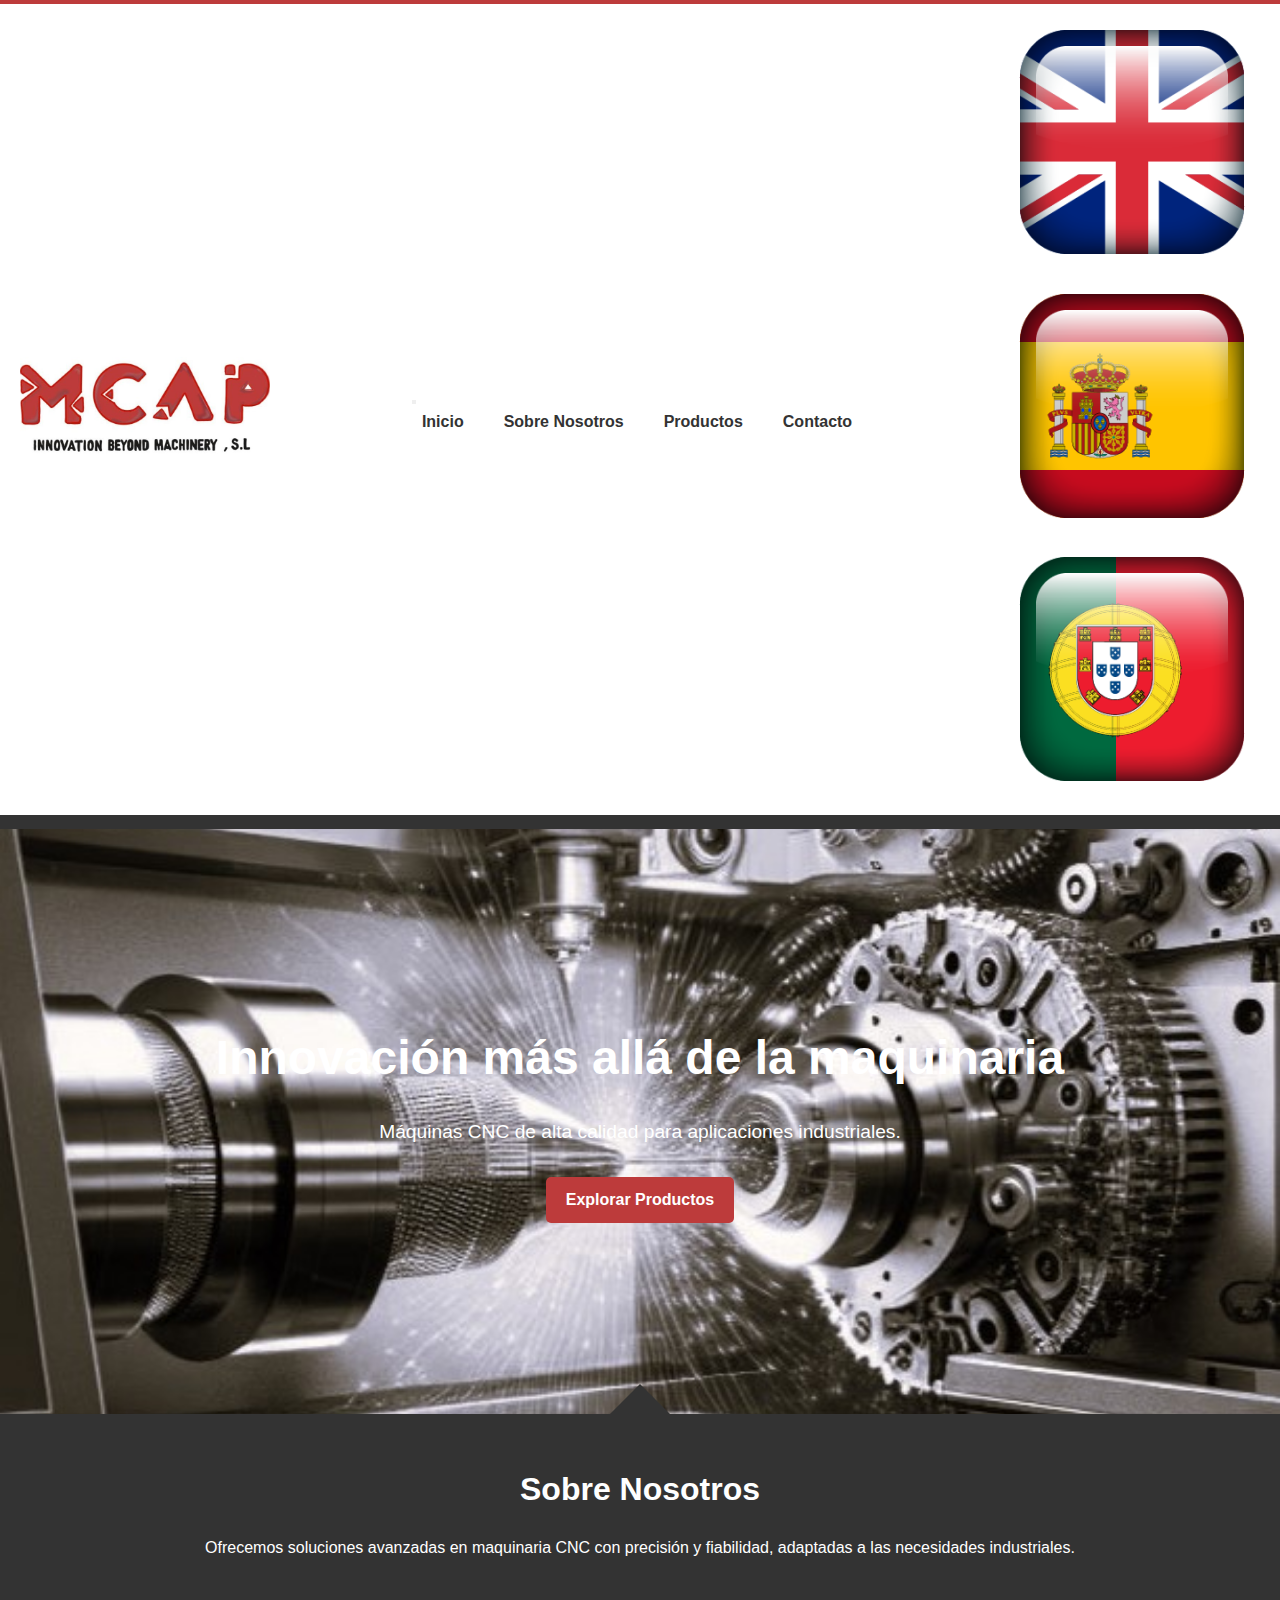
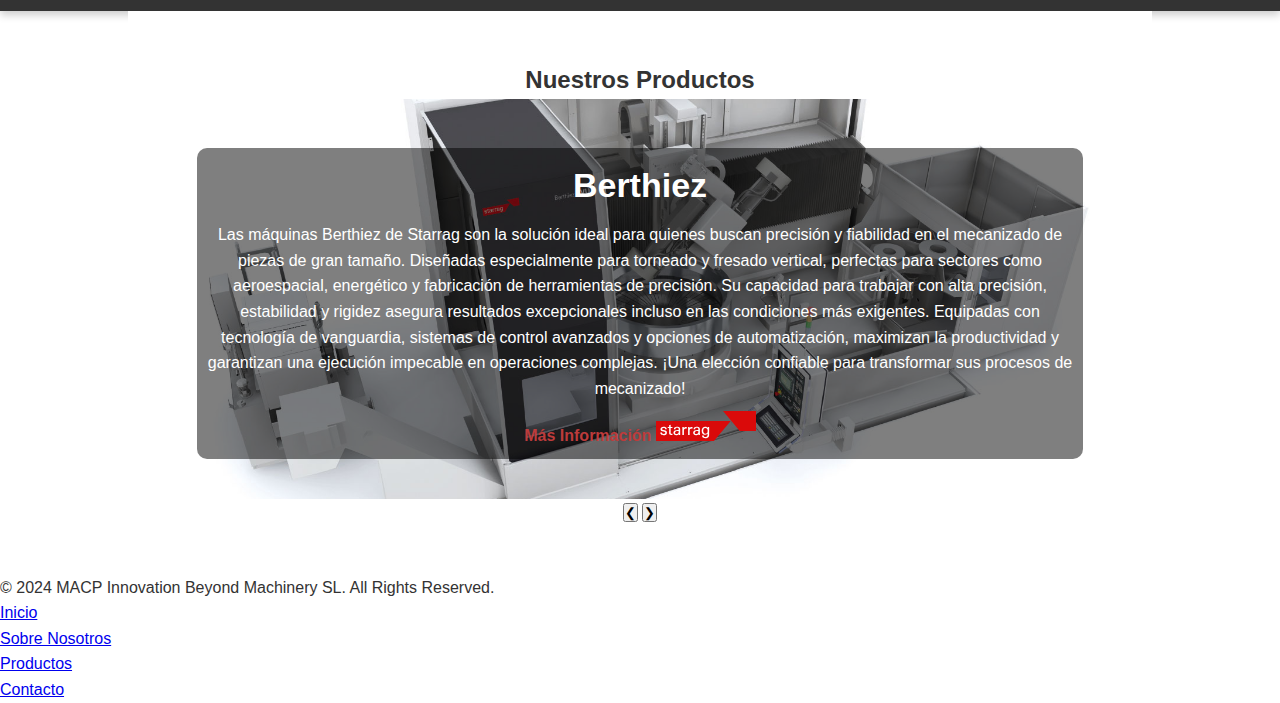
<file: index.html>
<!DOCTYPE html>
<html lang="es"> <!-- Si el idioma seleccionado es español -->
<head>
    <meta charset="UTF-8">
    <meta name="viewport" content="width=device-width, initial-scale=1.0">
    <title>MACP Innovation Beyond Machinery</title>
    <link rel="stylesheet" href="css/style.css">
    <script src="js/script.js"></script>
</head>
<body>

    <!-- Encabezado -->
  <header>
    <div class="logo">
        <img src="images/logo.jpeg" alt="MACP Logo">
    </div>

    <nav>
        <!-- Botón del menú hamburguesa -->
        <button class="menu-toggle" aria-label="Toggle Menu">
            <span></span>
            <span></span>
            <span></span>
        </button>
        <ul>
            <li><a href="#home" data-en="Home" data-es="Inicio" data-pt="Início">Home</a></li>
            <li><a href="#about" data-en="About Us" data-es="Sobre Nosotros" data-pt="Sobre Nós">About Us</a></li>
            <li><a href="#products" data-en="Products" data-es="Productos" data-pt="Produtos">Products</a></li>
            <li><a href="contact.html" data-en="Contact" data-es="Contacto" data-pt="Contato">Contact</a></li>
        </ul>
    </nav>

    <!-- Selector de Idioma -->
    <div class="language-selector">
        <div class="idioma"><a href="?lang=en"><img src="images/ingles.png" alt="English"></a></div>
        <div class="idioma"><a href="?lang=es"><img src="images/espanol.png" alt="Español"></a></div>
        <div class="idioma"><a href="?lang=pt"><img src="images/portugues.png" alt="Português"></a></div>
    </div>
</header>

<!-- Hero Section -->
<section id="home" class="hero">
 <div class="logo-container">
<a href="https://www.starrag.com" target="_blank" > <img  src="images/starrag_logo.svg" class="logo_starra" alt="Starrag Logo" > </a>
        </div>

    <div class="hero-content">
        <h1 data-en="Innovation Beyond Machinery" data-es="Innovación más allá de la maquinaria" data-pt="Inovação para além das máquinas">Innovation Beyond Machinery</h1>
        <p data-en="High-quality CNC machinery for industrial applications." data-es="Máquinas CNC de alta calidad para aplicaciones industriales." data-pt="Máquinas CNC de alta qualidade para aplicações industriais.">
            High-quality CNC machinery for industrial applications.
        </p>
        <a href="#products" class="btn" data-en="Explore Products" data-es="Explorar Productos" data-pt="Explorar Produtos">Explore Products</a>
    
	
	</div>
</section>

    <!-- Sección Sobre Nosotros -->
<section id="about">
    <h2 data-en="About Us" data-es="Sobre Nosotros" data-pt="Sobre Nós">About Us</h2>
    <p data-en="We provide advanced solutions in CNC machinery with precision and reliability, tailored to industrial needs."
       data-es="Ofrecemos soluciones avanzadas en maquinaria CNC con precisión y fiabilidad, adaptadas a las necesidades industriales."
       data-pt="Oferecemos soluções avançadas em máquinas CNC com precisão e confiabilidade, adaptadas às necessidades industriais.">
        We provide advanced solutions in CNC machinery with precision and reliability, tailored to industrial needs.
    </p>
</section>

<!-- Sección de Productos -->
<section id="products" class="carousel">
    <h2  data-en="Our Products" data-es="Nuestros Productos">Our Products</h2>
    <div class="carousel-container">
        <div class="product-card product-1">
            <div class="product-content">
               <h3 data-en="Berthiez" data-es="Berthiez">Berthiez</h3>
                <p data-en="Starrag's Berthiez machines are the ideal solution for those seeking precision and reliability in the machining of large parts. Specially designed for vertical turning and milling, these machines are perfect for sectors such as aerospace, energy and precision tool manufacturing. Its ability to work with high precision, stability and rigidity ensures exceptional results even in the most demanding conditions. Equipped with cutting-edge technology, advanced control systems and automation options, Berthiez machines maximize productivity and ensure flawless execution in complex operations. A reliable choice to transform your machining processes!" data-es="
Las máquinas Berthiez de Starrag son la solución ideal para quienes buscan precisión y fiabilidad en el mecanizado de piezas de gran tamaño. Diseñadas especialmente para torneado y fresado vertical, perfectas para sectores como aeroespacial, energético y fabricación de herramientas de precisión. Su capacidad para trabajar con alta precisión, estabilidad y rigidez asegura resultados excepcionales incluso en las condiciones más exigentes. Equipadas con tecnología de vanguardia, sistemas de control avanzados y opciones de automatización,  maximizan la productividad y garantizan una ejecución impecable en operaciones complejas. ¡Una elección confiable para transformar sus procesos de mecanizado!">
                    
                </p>
                           <a href="https://www.starrag.com/product-range/4" data-en="Learn More  " data-es="Más Información  ">Learn More</a>  <a href="https://www.starrag.com" target="_blank"> <img  src="images/starrag_logo.svg" alt="Starrag Logo"> </a>
            </div>
        </div>
        <div class="product-card product-2">
            <div class="product-content">
                <h3>Bumotec</h3>
                <p data-en="Starrag's Bumotec machines are high-precision, exceptional-performance machining centers, designed to meet the highest standards of flexibility and quality. Ideal for industries such as watchmaking, jewelry, automotive and medical components manufacturing, Bumotec machines stand out for their ability to perform multiple operations in a single setup, optimizing efficiency and reducing cycle times. With a clear focus on precision and automation, these machines offer advanced solutions for the production of complex parts with tight tolerances, ensuring impeccable results and high productivity. The perfect option for those seeking excellence in every detail!" data-es="
Las máquinas Bumotec de Starrag son centros de mecanizado de alta precisión y rendimiento excepcional, diseñados para cumplir con los más altos estándares de flexibilidad y calidad. Ideales para industrias como relojería, joyería, automoción y fabricación de componentes médicos, destacan por su capacidad para realizar múltiples operaciones en una sola configuración, lo que optimiza la eficiencia y reduce los tiempos de ciclo. Con un enfoque claro en la precisión y la automatización, ofrecen soluciones avanzadas para la producción de piezas complejas con tolerancias estrictas, asegurando resultados impecables y una alta productividad. ¡La opción perfecta para quienes buscan excelencia en cada detalle!">
                    
                </p>
                <a href="https://www.starrag.com/product-range/3" data-en="Learn More  " data-es="Más Información  ">Learn More</a>  <a href="https://www.starrag.com" target="_blank"> <img src="images/starrag_logo.svg" alt="Starrag Logo"> </a>
            </div>
        </div>
        <div class="product-card product-3">
            <div class="product-content">
                 <h3>Dörries </h3>
                <p data-en="Starrag Dörries machines are the definitive solution for milling and turning large parts and highly demanding components. With a robust and flexible design, these machines are perfect for sectors such as aerospace, energy and heavy machinery. Its ability to work with large pieces and its cutting-edge technology ensure efficient and high-quality production. In addition, Dörries machines offer automation and customization options, allowing you to maximize productivity and meet the highest standards of precision and reliability. A trusted choice for the most demanding operations!" data-es="
Las máquinas Dörries de Starrag es la solución definitiva para el fresado y torneado de piezas grandes y componentes de alta exigencia. Con un diseño robusto y flexible, estas máquinas son perfectas para sectores como aeroespacial, energético y maquinaria pesada. Su capacidad para trabajar con piezas de gran tamaño y su tecnología de vanguardia aseguran producción eficiente y de alta calidad. Además, las máquinas Dörries ofrecen opciones de automatización y personalización, lo que permite maximizar la productividad y cumplir con los más altos estándares de precisión y fiabilidad. ¡Una elección de confianza para las operaciones más exigentes!">

                </p>
                <a href="https://www.starrag.com/product-range/5" data-en="Learn More  " data-es="Más Información  ">Learn More</a>  <a href="https://www.starrag.com" target="_blank"> <img  src="images/starrag_logo.svg" alt="Starrag Logo"> </a>
            </div>
        </div>
    </div>
    <button class="carousel-btn left-btn">❮</button>
    <button class="carousel-btn right-btn">❯</button>
</section>

<!-- Pie de Página -->
<footer>
    <p>&copy; 2024 MACP Innovation Beyond Machinery SL. All Rights Reserved.</p>
    <nav>
        <ul>
            <li><a href="#home" data-en="Home" data-es="Inicio" data-pt="Início">Home</a></li>
            <li><a href="#about" data-en="About Us" data-es="Sobre Nosotros" data-pt="Sobre Nós">About Us</a></li>
            <li><a href="#products" data-en="Products" data-es="Productos" data-pt="Produtos">Products</a></li>
            <li><a href="contact.html" data-en="Contact" data-es="Contacto" data-pt="Contato">Contact</a></li>
        </ul>
    </nav>
</footer>

<!-- Script de JavaScript para cambiar el idioma -->
<script>
document.addEventListener('DOMContentLoaded', () => {
    const carouselContainer = document.querySelector('.carousel-container');
    const leftBtn = document.querySelector('.left-btn');
    const rightBtn = document.querySelector('.right-btn');

    let currentIndex = 0;
    const totalItems = document.querySelectorAll('.product-card').length;

    const updateCarousel = () => {
        carouselContainer.style.transform = `translateX(-${currentIndex * 100}%)`;
    };

    leftBtn.addEventListener('click', () => {
        currentIndex = (currentIndex - 1 + totalItems) % totalItems; // Circularidad hacia la izquierda
        updateCarousel();
    });

    rightBtn.addEventListener('click', () => {
        currentIndex = (currentIndex + 1) % totalItems; // Circularidad hacia la derecha
        updateCarousel();
    });
    // Obtener el idioma desde la URL (si está disponible)
        const urlParams = new URLSearchParams(window.location.search);
        const lang = urlParams.get('lang') || 'es'; // Default to English if no lang is specified

        // Función para actualizar el contenido
        function updateLanguage() {
            const elements = document.querySelectorAll('[data-en], [data-es]');
            elements.forEach(function (element) {
                element.textContent = element.getAttribute(`data-${lang}`);
            });
        }

        // Llamar a la función para actualizar el contenido según el idioma
        updateLanguage();
    });
// Obtener el botón y el menú
const menuToggle = document.querySelector('.menu-toggle');
const menu = document.querySelector('header nav ul');

// Añadir el evento de clic al botón
menuToggle.addEventListener('click', () => {
    menu.classList.toggle('show'); // Toggle para mostrar/ocultar el menú
});
</script>

</body>
</html>
</file>
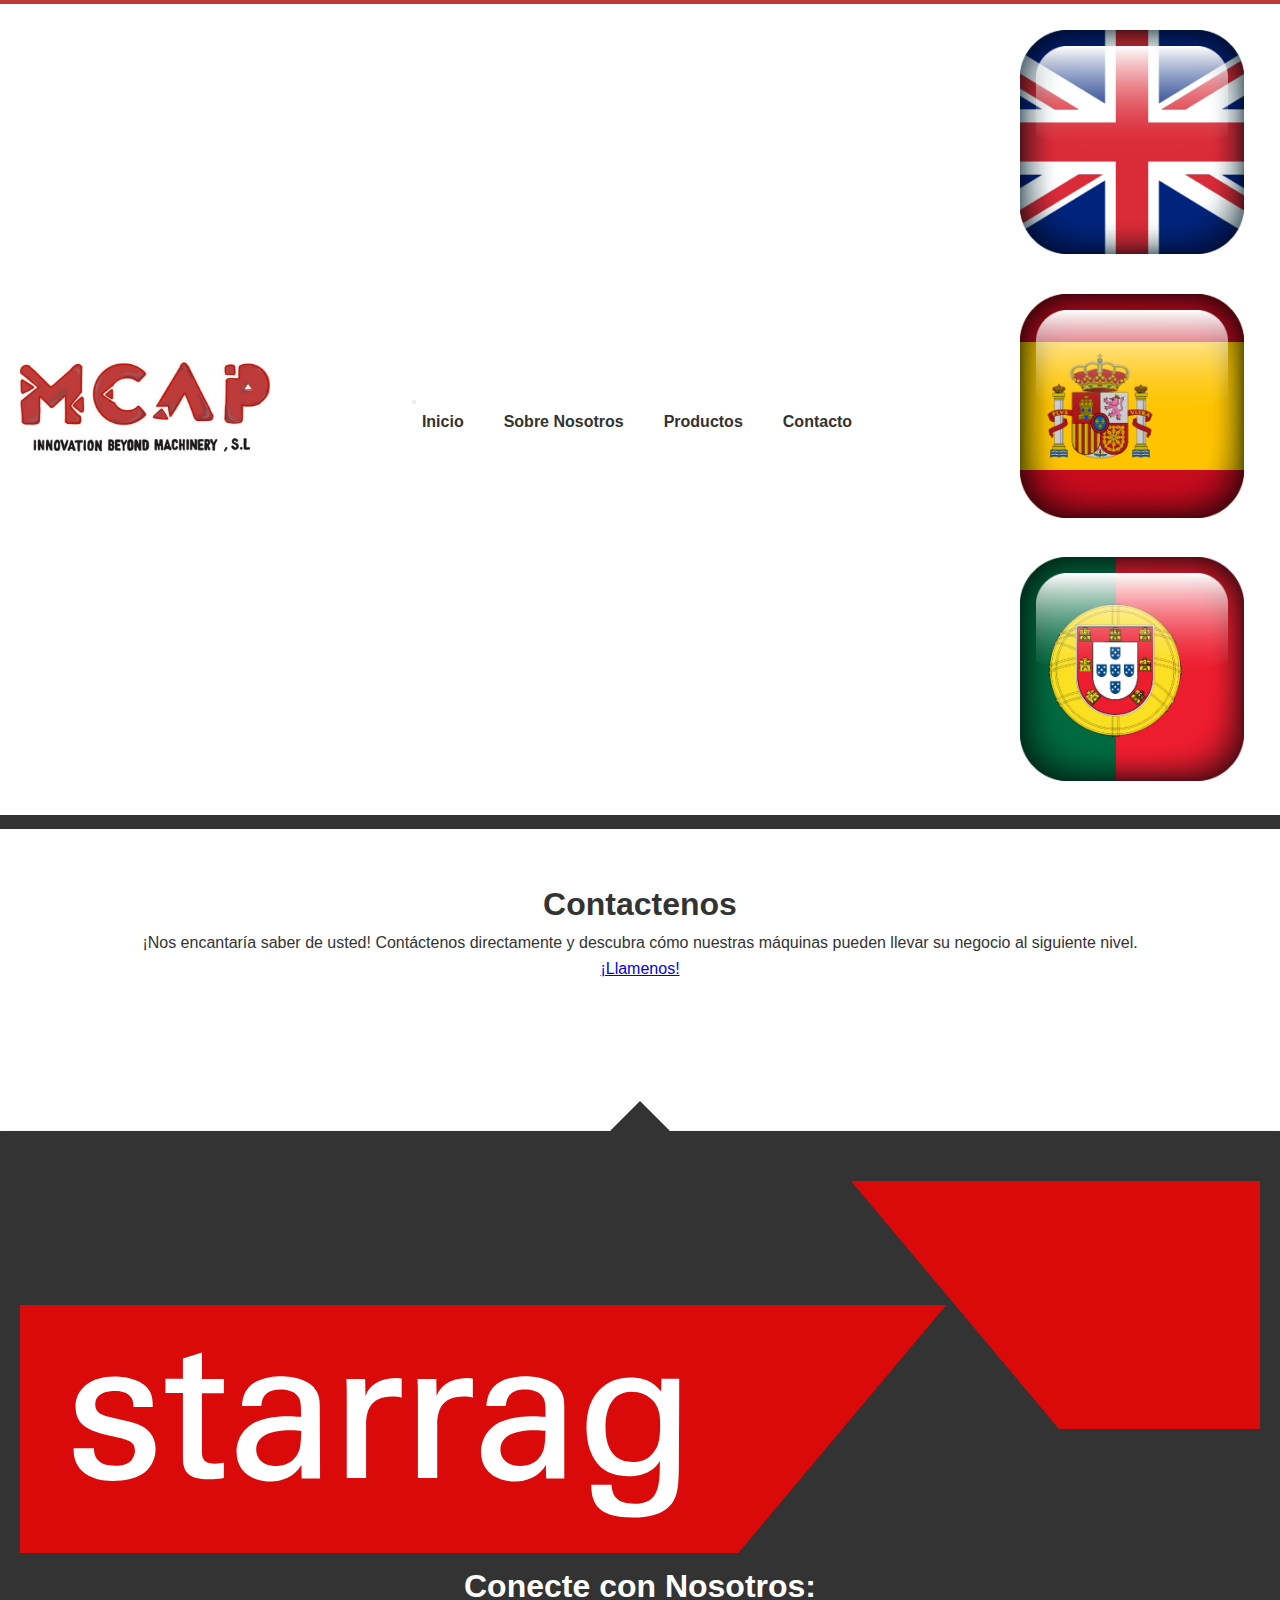
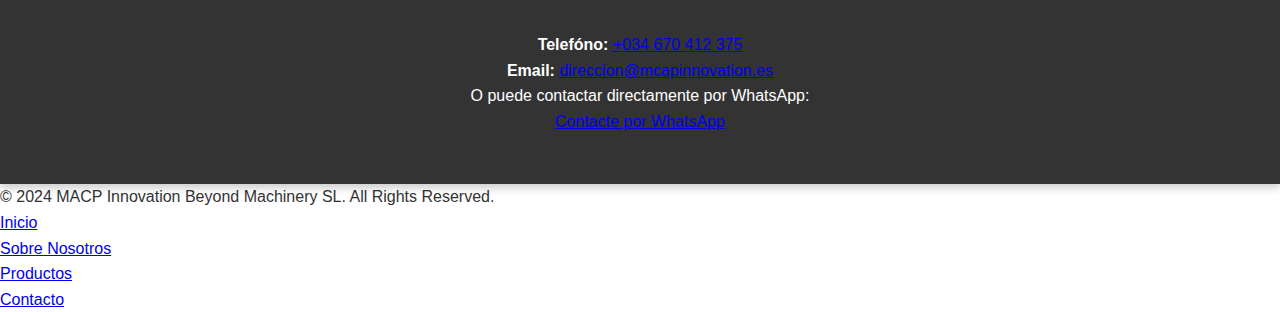
<file: contact.html>
<!DOCTYPE html>
<html lang="es">
<head>
    <meta charset="UTF-8">
    <meta name="viewport" content="width=device-width, initial-scale=1.0">
    <title>Contact Us - MACP Innovation Beyond Machinery</title>
    <link rel="stylesheet" href="css/style.css">
</head>
<body>

  <!-- Encabezado -->
 <header>
    <div class="logo">
        <img src="images/logo.jpeg" alt="MACP Logo">
    </div>

    <nav>
        <!-- Botón del menú hamburguesa -->
        <button class="menu-toggle" aria-label="Toggle Menu">
            <span></span>
            <span></span>
            <span></span>
        </button>
        <ul>
            <li><a href="index.html" data-en="Home" data-es="Inicio" data-pt="Início">Home</a></li>
            <li><a href="index.html#about" data-en="About Us" data-es="Sobre Nosotros" data-pt="Sobre Nós">About Us</a></li>
            <li><a href="index.html#products" data-en="Products" data-es="Productos" data-pt="Produtos">Products</a></li>
            <li><a href="contact.html" data-en="Contact" data-es="Contacto" data-pt="Contato">Contact</a></li>
        </ul>
    </nav>

    <!-- Selector de Idioma -->
    <div class="language-selector">
        <div class="idioma"><a href="?lang=en"><img src="images/ingles.png" alt="English"></a></div>
        <div class="idioma"><a href="?lang=es"><img src="images/espanol.png" alt="Español"></a></div>
        <div class="idioma"><a href="?lang=pt"><img src="images/portugues.png" alt="Português"></a></div>
    </div>
</header>


<!-- Hero Section -->
<section class="herocontacto">
    <div class="herocontacto-image"></div> <!-- Imagen de fondo ocupando 3/4 de la sección -->
    <div class="herocontacto-content">
        <h1 data-en="Contact Us" data-es="Contactenos" data-pt="Contate-nos">Contact Us</h2>
        <p data-en="We’d love to hear from you! Contact us directly and discover how our machines can take your business to the next level." data-es="¡Nos encantaría saber de usted! Contáctenos directamente y descubra cómo nuestras máquinas pueden llevar su negocio al siguiente nivel." data-pt="Adoraríamos saber de você! Entre em contato conosco diretamente e descubra como nossas máquinas CNC podem levar seu negócio para o próximo nível.">We’d love to hear from you! Please fill out the form below or contact us directly at:</p>
         <a href="tel:+034670412375" class="btn" data-en="Call us!" data-es="¡Llamenos!" data-pt="Ligue-nos!">Explore Products</a>
    
    </div>
</section>
    <!-- Sección de Contacto -->
    <section id="contact">
      </section>
 <!-- Sección Sobre Nosotros -->
<section id="about">
<div class="logo-container">
<a href="https://www.starrag.com" target="_blank" > <img  src="images/starrag_logo.svg" class="logo_starra" alt="Starrag Logo" > </a>
        </div>
  <h2 data-en="Connect with Us:" data-es="Conecte con Nosotros:" data-pt="Conecte-se Conosco:">Conecte-se Conosco:</h2>
    <p ><strong data-en="Phone:" data-es="Telefóno:" data-pt="Telefone:">Phone:</strong> <a href="tel:+034670412375" class="contact-link">+034 670 412 375</a></p>
	<p><strong>Email:</strong> <a href="mailto:direccion@mcapinnovation.es" class="contact-link">direccion@mcapinnovation.es</a></p>
	<p  data-en=" Or you can also contact us directly by WhatsApp:" data-es="O puede contactar directamente por WhatsApp:" data-pt="Ou pode entrar em contacto diretamente pelo WhatsApp:"> Or you can also contact us directly by WhatsApp:</p>
        <a href="https://wa.me/34670412375" target="_blank" class="contact-link" data-en="Contact by WhatsApp" data-es="Contacte por WhatsApp" data-pt="Contacto por WhatsApp" >Contact by WhatsApp</a>
    
	</section>

    <!-- Pie de Página -->
    <footer>
        <p>&copy; 2024 MACP Innovation Beyond Machinery SL. All Rights Reserved.</p>
        <nav>
            <ul>
             <li><a href="index.html" data-en="Home" data-es="Inicio" data-pt="Início">Home</a></li>
            <li><a href="index.html#about" data-en="About Us" data-es="Sobre Nosotros" data-pt="Sobre Nós">About Us</a></li>
            <li><a href="index.html#products" data-en="Products" data-es="Productos" data-pt="Produtos">Products</a></li>
            <li><a href="contact.html" data-en="Contact" data-es="Contacto" data-pt="Contato">Contact</a></li>

            </ul>
        </nav>
    </footer>

<!-- Script de JavaScript para cambiar el idioma -->
<script>
    document.addEventListener('DOMContentLoaded', function () {
        // Obtener el idioma desde la URL (si está disponible)
        const urlParams = new URLSearchParams(window.location.search);
        const lang = urlParams.get('lang') || 'es'; // Default to English if no lang is specified

        // Función para actualizar el contenido
        function updateLanguage() {
            const elements = document.querySelectorAll('[data-en], [data-es]');
            elements.forEach(function (element) {
                element.textContent = element.getAttribute(`data-${lang}`);
            });
        }

        // Llamar a la función para actualizar el contenido según el idioma
        updateLanguage();
    });
// Obtener el botón y el menú
const menuToggle = document.querySelector('.menu-toggle');
const menu = document.querySelector('header nav ul');

// Añadir el evento de clic al botón
menuToggle.addEventListener('click', () => {
    menu.classList.toggle('show'); // Toggle para mostrar/ocultar el menú
});

</script>


</body>
</html>
</file>
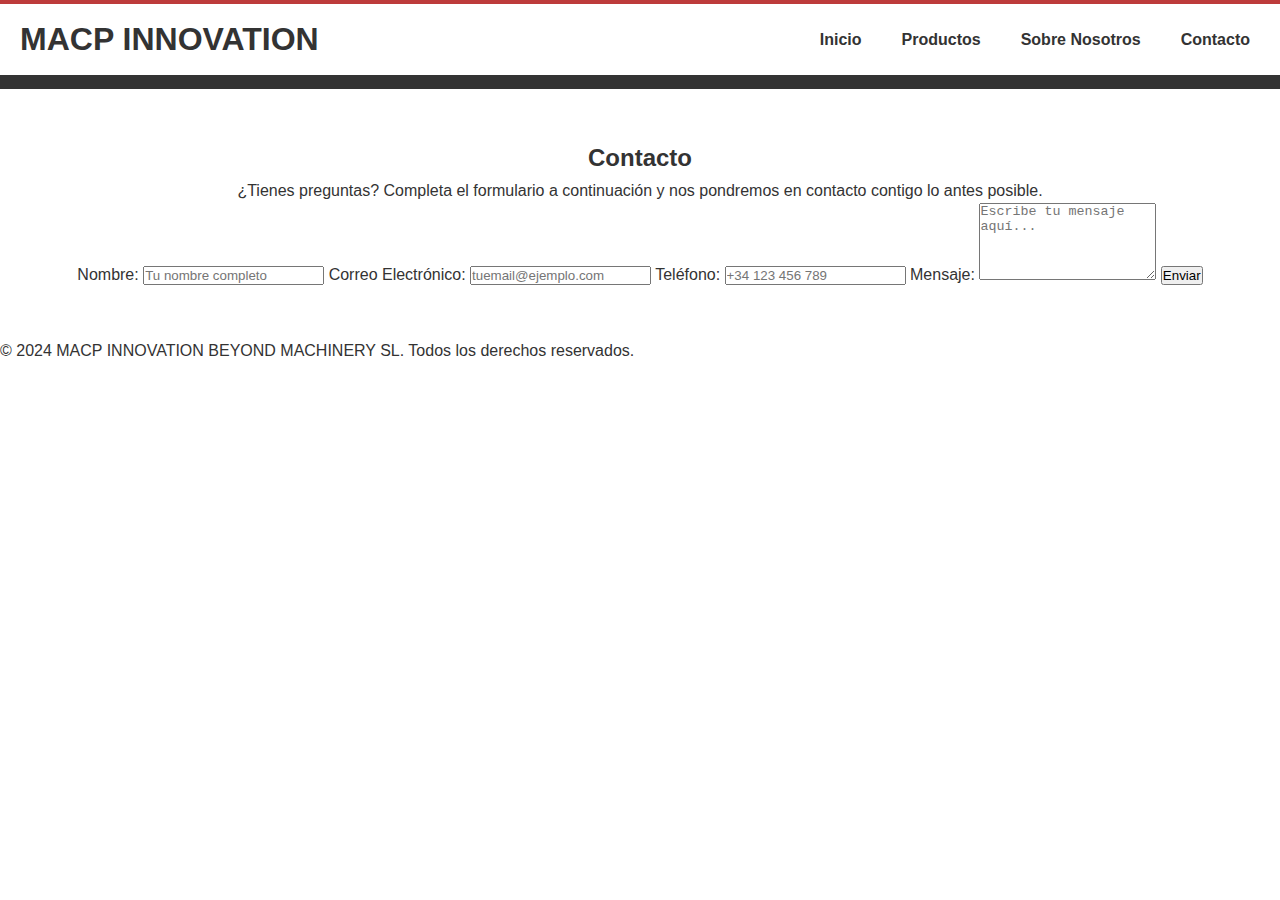
<file: contacto.html>
<!DOCTYPE html>
<html lang="es">
<head>
    <meta charset="UTF-8">
    <meta name="viewport" content="width=device-width, initial-scale=1.0">
    <title>Contacto - MACP</title>
    <link rel="stylesheet" href="css/style.css">
</head>
<body>
    <header>
        <div class="logo">
            <h1>MACP INNOVATION</h1>
        </div>
        <nav>
            <ul>
                <li><a href="index.html">Inicio</a></li>
                <li><a href="productos.html">Productos</a></li>
                <li><a href="about.html">Sobre Nosotros</a></li>
                <li><a href="contacto.html">Contacto</a></li>
            </ul>
        </nav>
    </header>

    <section id="contacto">
        <h2>Contacto</h2>
        <p>¿Tienes preguntas? Completa el formulario a continuación y nos pondremos en contacto contigo lo antes posible.</p>

        <!-- Formulario de contacto -->
        <form id="form-contacto">
            <label for="nombre">Nombre:</label>
            <input type="text" id="nombre" name="nombre" placeholder="Tu nombre completo" required>

            <label for="correo">Correo Electrónico:</label>
            <input type="email" id="correo" name="correo" placeholder="tuemail@ejemplo.com" required>

            <label for="telefono">Teléfono:</label>
            <input type="tel" id="telefono" name="telefono" placeholder="+34 123 456 789" pattern="[+0-9\s]+" required>

            <label for="mensaje">Mensaje:</label>
            <textarea id="mensaje" name="mensaje" placeholder="Escribe tu mensaje aquí..." rows="5" required></textarea>

            <button type="submit">Enviar</button>
        </form>

        <!-- Mensaje de confirmación -->
        <div id="mensaje-confirmacion" style="display: none; margin-top: 20px;">
            <p style="color: green; font-weight: bold;">¡Gracias por contactarnos! Hemos recibido tu mensaje.</p>
        </div>
    </section>

    <footer>
        <p>© 2024 MACP INNOVATION BEYOND MACHINERY SL. Todos los derechos reservados.</p>
    </footer>

    <!-- Archivo JavaScript -->
    <script src="js/script.js"></script>
</body>
</html>
</file>
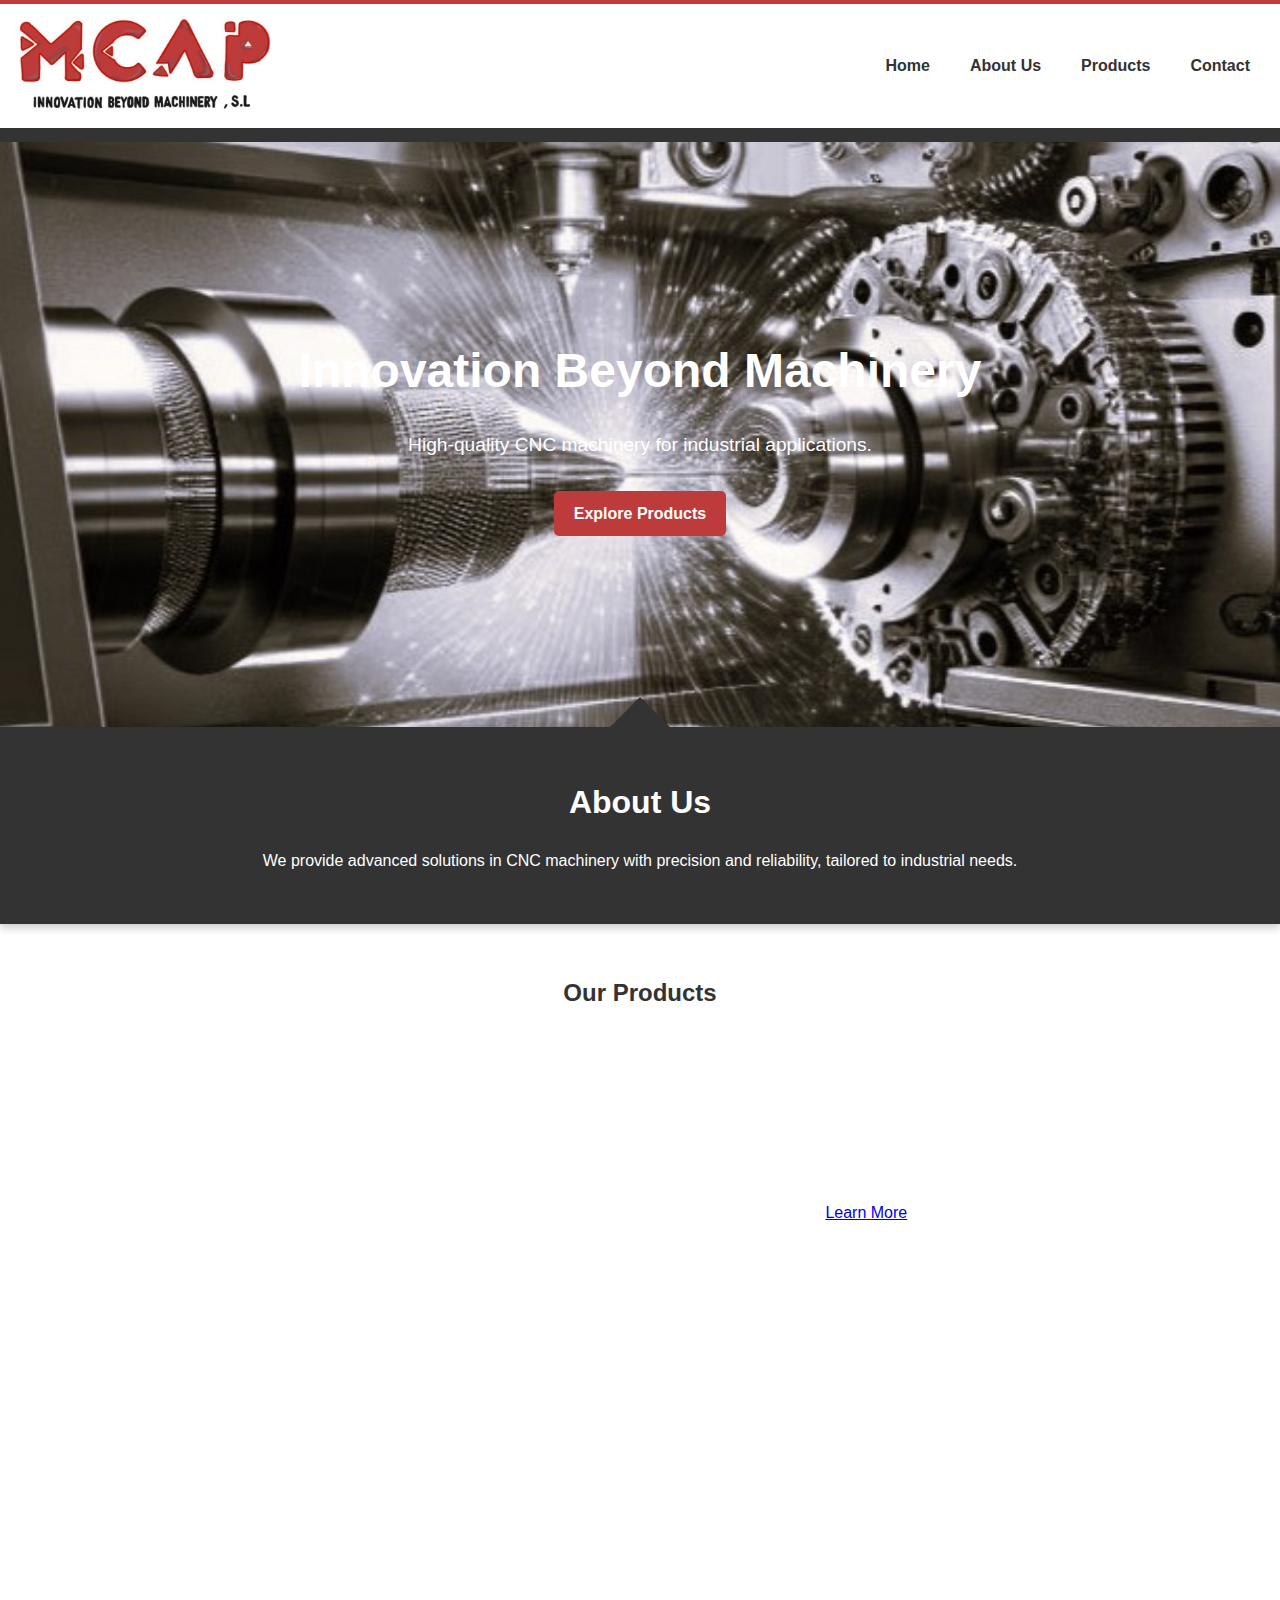
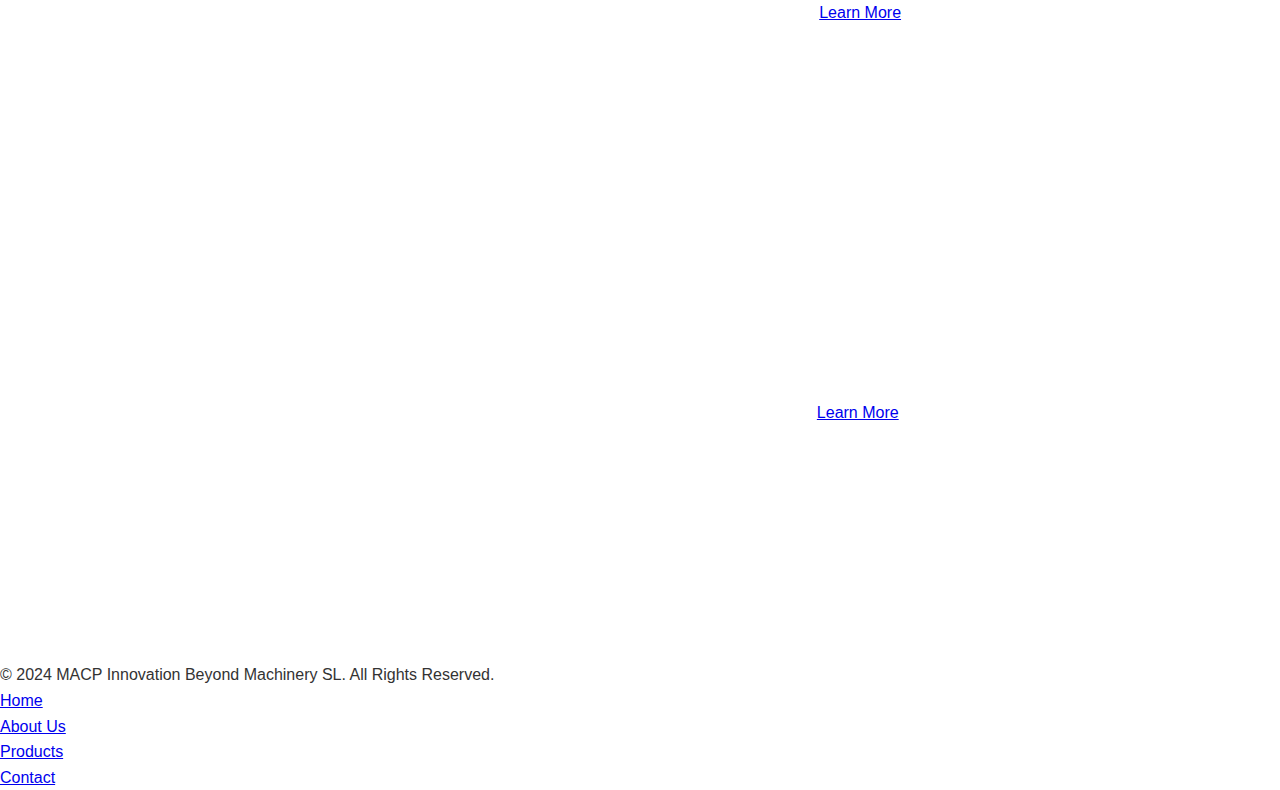
<file: index - copia.html>
<!DOCTYPE html>
<html lang="en">
<head>
    <meta charset="UTF-8">
    <meta name="viewport" content="width=device-width, initial-scale=1.0">
    <title>MACP Innovation Beyond Machinery</title>
    <link rel="stylesheet" href="css/style.css">
</head>
<body>

    <!-- Encabezado -->
    <header>
        <div class="logo">
            <img src="images/logo.jpeg" alt="MACP Logo">
        </div>
        <nav>
            <ul>
                <li><a href="#home">Home</a></li>
                <li><a href="#about">About Us</a></li>
                <li><a href="#products">Products</a></li>
                <li><a href="contact.html">Contact</a></li>
            </ul>
        </nav>
    </header>

    <!-- Hero Section -->
    <section id="home" class="hero">
        <div class="hero-content">
            <h1>Innovation Beyond Machinery</h1>
            <p>High-quality CNC machinery for industrial applications.</p>
            <a href="#products" class="btn">Explore Products</a>
        </div>
    </section>

    <!-- Sección Sobre Nosotros -->
    <section id="about">
        <h2>About Us</h2>
        <p>We provide advanced solutions in CNC machinery with precision and reliability, tailored to industrial needs.</p>
    </section>

    <!-- Sección de Productos -->
    <section id="products">
        <h2>Our Products</h2>
        <div class="product-grid">
            <div class="product-card">
                <h3>Product 1</h3>
                <p>High-performance CNC machines for industrial use.</p>
                <a href="#">Learn More</a>
            </div>
            <div class="product-card">
                <h3>Product 2</h3>
                <p>Precision engineering for demanding applications.</p>
                <a href="#">Learn More</a>
            </div>
            <div class="product-card">
                <h3>Product 3</h3>
                <p>Reliable and efficient solutions for manufacturing.</p>
                <a href="#">Learn More</a>
            </div>
        </div>
    </section>

    <!-- Pie de Página -->
    <footer>
        <p>&copy; 2024 MACP Innovation Beyond Machinery SL. All Rights Reserved.</p>
        <nav>
            <ul>
                <li><a href="#home">Home</a></li>
                <li><a href="#about">About Us</a></li>
                <li><a href="#products">Products</a></li>
                <li><a href="contact.html">Contact</a></li>
            </ul>
        </nav>
    </footer>

</body>
</html>
</file>
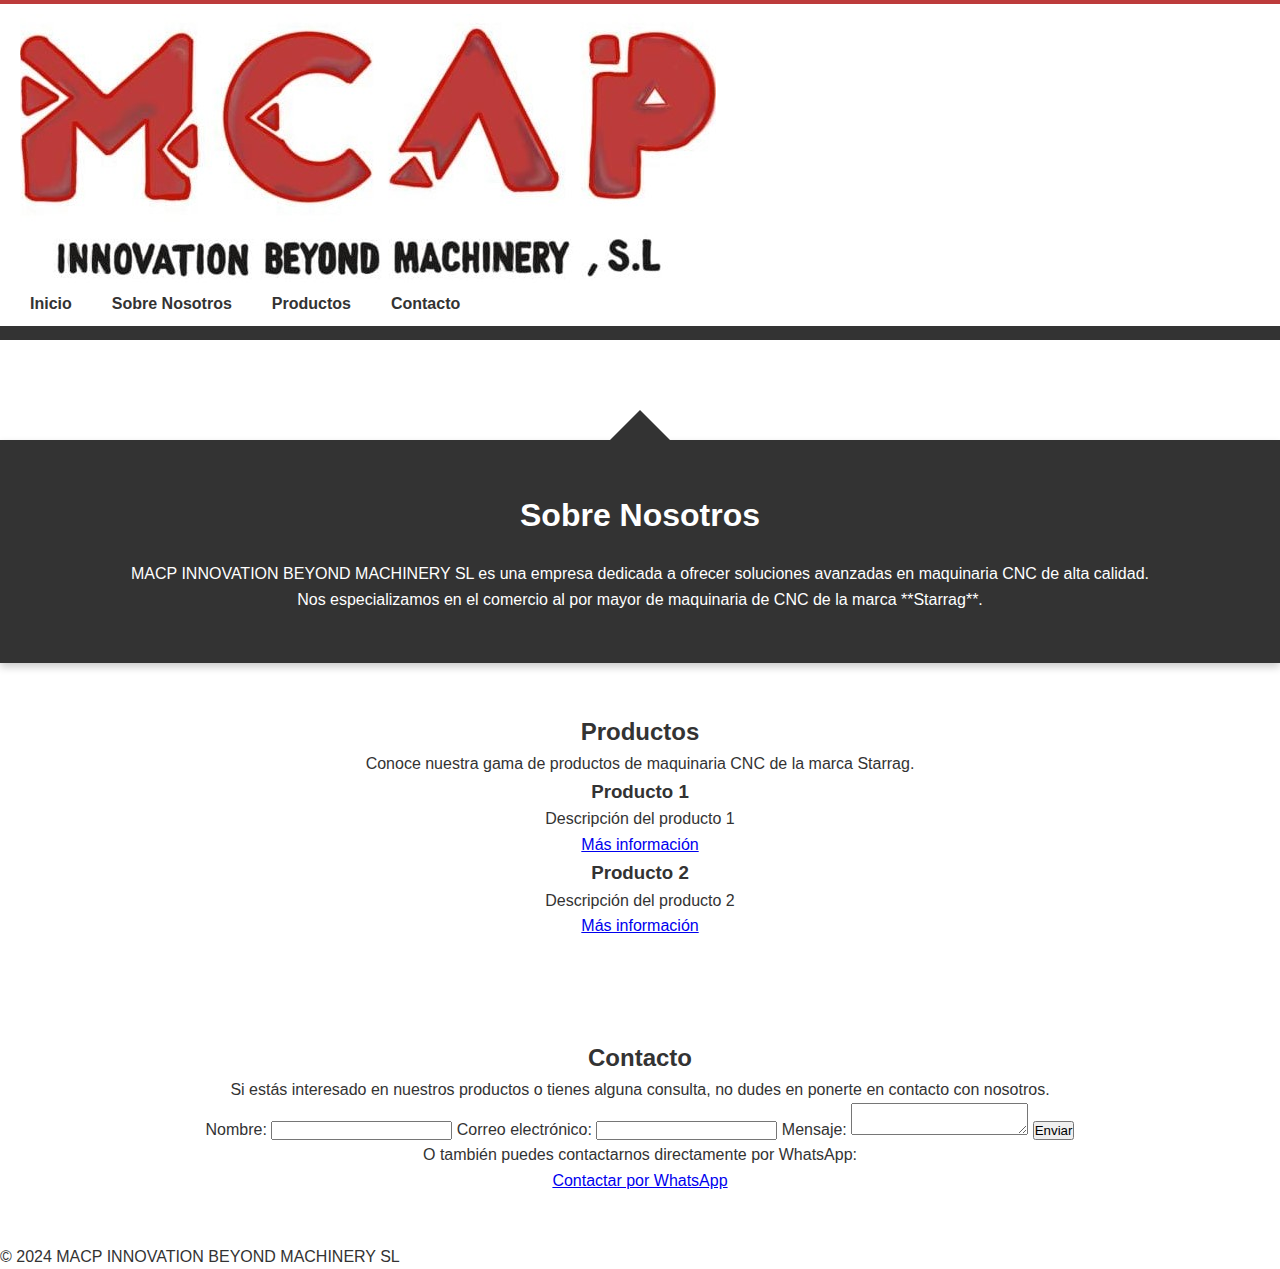
<file: indexini.html>
<!DOCTYPE html>
<html lang="es">
<head>
    <meta charset="UTF-8">
    <meta name="viewport" content="width=device-width, initial-scale=1.0">
    <title>MACP INNOVATION BEYOND MACHINERY SL</title>
    <link rel="stylesheet" href="css/style.css">
</head>
<body>

    <!-- Barra de navegación -->
    <header>
        <nav>
             <div class="logo-container">
                <!-- Ruta al logo (solo este logo debe estar) -->
                <img src="images/logo.jpeg" alt="MACP Logo" class="logo-img">
            </div>
            <ul>
                <li><a href="#home">Inicio</a></li>
                <li><a href="#about">Sobre Nosotros</a></li>
                <li><a href="#products">Productos</a></li>
                <li><a href="#contact">Contacto</a></li>
            </ul>
        </nav>
    </header>

    <!-- Sección de inicio con recuadro blanco y logo centrado -->
    <section id="home">
    <!-- La imagen de fondo será gestionada en el CSS -->
</section>

    <!-- Sección sobre la empresa -->
    <section id="about">
        <h2>Sobre Nosotros</h2>
        <p>MACP INNOVATION BEYOND MACHINERY SL es una empresa dedicada a ofrecer soluciones avanzadas en maquinaria CNC de alta calidad.</p>
        <p>Nos especializamos en el comercio al por mayor de maquinaria de CNC de la marca **Starrag**.</p>
    </section>

    <!-- Sección de productos -->
    <section id="products">
        <h2>Productos</h2>
        <p>Conoce nuestra gama de productos de maquinaria CNC de la marca Starrag.</p>
        <!-- Lista de productos -->
        <div class="product-list">
            <div class="product-item">
                <h3>Producto 1</h3>
                <p>Descripción del producto 1</p>
                <a href="#">Más información</a>
            </div>
            <div class="product-item">
                <h3>Producto 2</h3>
                <p>Descripción del producto 2</p>
                <a href="#">Más información</a>
            </div>
            <!-- Añadir más productos aquí -->
        </div>
    </section>

    <!-- Sección de contacto -->
    <section id="contact">
        <h2>Contacto</h2>
        <p>Si estás interesado en nuestros productos o tienes alguna consulta, no dudes en ponerte en contacto con nosotros.</p>
        <form>
            <label for="name">Nombre:</label>
            <input type="text" id="name" name="name" required>

            <label for="email">Correo electrónico:</label>
            <input type="email" id="email" name="email" required>

            <label for="message">Mensaje:</label>
            <textarea id="message" name="message" required></textarea>

            <button type="submit">Enviar</button>
        </form>

        <p>O también puedes contactarnos directamente por WhatsApp:</p>
        <a href="https://wa.me/3467042375" target="_blank">Contactar por WhatsApp</a>
    </section>

    <!-- Pie de página -->
    <footer>
        <p>&copy; 2024 MACP INNOVATION BEYOND MACHINERY SL</p>
    </footer>

</body>
</html>
</file>
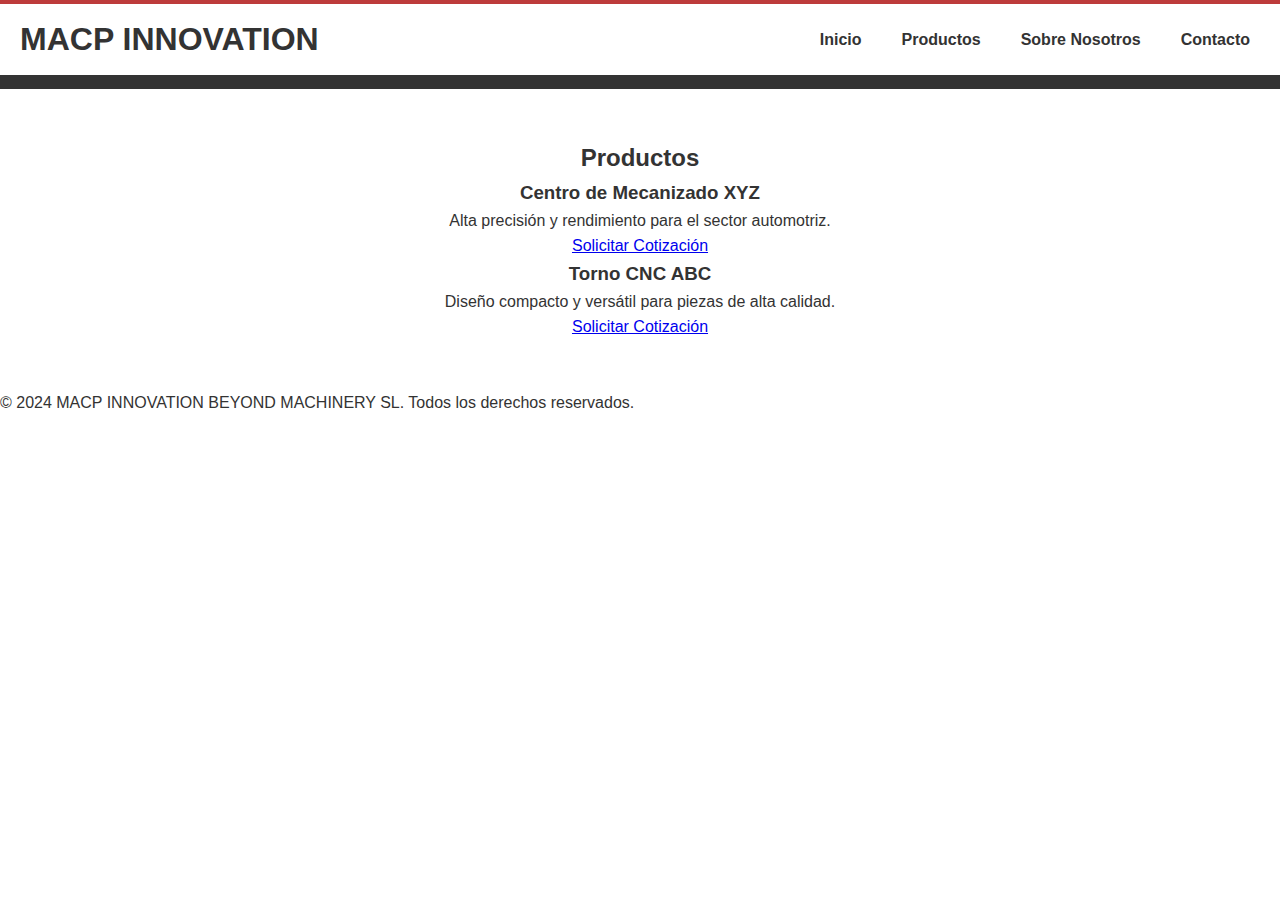
<file: productos.html>
<!DOCTYPE html>
<html lang="es">
<head>
    <meta charset="UTF-8">
    <meta name="viewport" content="width=device-width, initial-scale=1.0">
    <title>Productos - MACP</title>
    <link rel="stylesheet" href="css/style.css">
</head>
<body>
    <header>
        <div class="logo">
            <h1>MACP INNOVATION</h1>
        </div>
        <nav>
            <ul>
                <li><a href="index.html">Inicio</a></li>
                <li><a href="productos.html">Productos</a></li>
                <li><a href="about.html">Sobre Nosotros</a></li>
                <li><a href="contacto.html">Contacto</a></li>
            </ul>
        </nav>
    </header>

    <section id="productos">
        <h2>Productos</h2>
        <div class="producto">
            <h3>Centro de Mecanizado XYZ</h3>
            <p>Alta precisión y rendimiento para el sector automotriz.</p>
            <a href="contacto.html" class="btn">Solicitar Cotización</a>
        </div>
        <div class="producto">
            <h3>Torno CNC ABC</h3>
            <p>Diseño compacto y versátil para piezas de alta calidad.</p>
            <a href="contacto.html" class="btn">Solicitar Cotización</a>
        </div>
    </section>

    <footer>
        <p>© 2024 MACP INNOVATION BEYOND MACHINERY SL. Todos los derechos reservados.</p>
    </footer>
</body>
</html>
</file>
<file: css/style.css>
/* Reset Básico */
* {
    margin: 0;
    padding: 0;
    box-sizing: border-box;
}

body {
    font-family: Arial, sans-serif;
    line-height: 1.6;
    color: #333;
}

/* Encabezado */
/* Header con fondo blanco que ocupa todo el ancho */
header {
    background-color: white; /* Fondo blanco */
    width: 100%; /* Asegura que ocupe todo el ancho */
    padding: 10px 20px; /* Espaciado para el contenedor */
    display: flex;
    justify-content: space-between; /* Espacia el logo y los enlaces */
    align-items: center; /* Centra el contenido verticalmente */
    border-top: 4px solid #BD3B3B; /* Línea superior burdeos */
    border-bottom: 14px solid #333333;  /* Línea inferior gris*/
    position: relative; /* Necesario para el pseudo-elemento */

}

/* Pseudo-elemento para redondear solo las esquinas internas */
header::before {
    content: '';
    position: absolute;
    top: -4px; /* Ajusta la posición */
    left: -4px; /* Ajusta la posición */
    right: -4px; /* Ajusta la posición */
    bottom: -4px; /* Ajusta la posición */
    border-radius: 20px; /* Redondea solo las esquinas internas */
  
    z-index: -1; /* Asegura que el pseudo-elemento esté detrás del contenido */
}
 

/* Logo dentro del encabezado */
header .logo img {
    max-width: 250px; /* Ajusta el tamaño del logo */
    height: 100%; /* Mantiene la proporción */
}



header nav ul {
    display: flex;
    list-style: none;
    gap: 20px;
}
header nav ul li a {
    color: #333; /* Color inicial */
    text-decoration: none;
    font-weight: bold;
    transition: color 0.3s ease, background-color 0.3s ease; /* Transiciones suaves */
    padding: 10px;
    border-radius: 4px;
}

header nav ul li a:hover {
    color: white; /* Color de texto al pasar el ratón */
    background-color: #BD3B3B; /* Fondo burdeos cuando se pasa el ratón */
}

/* Hero Section */
.hero {
    height: 65vh;
    background-image: url('../images/portada.jpg'); /* Cambiar por la imagen correcta */
    background-size: cover;
    background-position: center;
    display: flex;
    justify-content: center;
    align-items: center;
    text-align: center;
    color: white;
}

.hero-content h1 {
    font-size: 3rem;
    margin-bottom: 20px;
}

.hero-content p {
    font-size: 1.2rem;
    margin-bottom: 30px;
}

.hero-content .btn {
    display: inline-block;
    padding: 10px 20px;
    background-color: #BD3B3B;
    color: white;
    text-decoration: none;
    font-weight: bold;
    border-radius: 5px;
    transition: background 0.3s ease;
}

.hero-content .btn:hover {
    background-color: #e63e00;
}

/* Media Query para pantallas pequeñas (móviles) */
@media screen and (max-width: 768px) {
	header .logo img {
	    max-width: 150px; /* Ajusta el tamaño del logo */
	    height: 100%; /* Mantiene la proporción */
	}

    /* Cambiar el menú a una columna */
    header nav ul {
        flex-direction: column; /* Columna en lugar de fila */
        background-color: white; /* Fondo blanco para el menú */
        position: absolute; /* Lo posicionamos de forma absoluta */
        top: 100%; /* Lo dejamos fuera de la vista inicialmente */
        left: 0;
        right: 0;
        display: none; /* Escondemos el menú por defecto */
        align-items: center; /* Centra los elementos dentro */
        gap: 20px; /* Espacio entre los elementos */
        padding: 20px 0; /* Espaciado alrededor */
    }

    /* Mostrar el menú cuando se activa */
    header nav ul.show {
        display: flex; /* Muestra el menú cuando está activo */
    }

    /* Estilo para el botón del menú hamburguesa */
    .menu-toggle {
        display: block; /* Mostramos el botón de hamburguesa */
        background-color: transparent;
        border: none;
        cursor: pointer;
        padding: 10px;
    }

    /* Estilo de las líneas del menú hamburguesa */
    .menu-toggle span {
        display: block;
        width: 25px;
        height: 3px;
        margin: 5px auto;
        background-color: #333;
    }
}

/* Media Query para pantallas más grandes (mayores de 768px) */
@media screen and (min-width: 769px) {
    header nav ul {
        display: flex; /* Mantenemos el menú en fila en pantallas grandes */
    }
}
section {
    padding: 50px 20px;
    text-align: center;
}
/* Sección Sobre Nosotros */
#about {
    position: relative;
    background-color: #333333;
    color: white;
    padding: 50px 20px;
    text-align: center;
    box-shadow: 0 4px 8px rgba(0, 0, 0, 0.2); /* Sombra para darle profundidad */
}

#about h2 {
    font-size: 2rem;
    margin-bottom: 20px;
    color: white;
}
/* Triángulo encima de la sección 'About' */
#about::before {
    content: '';
    position: absolute;
    top: -30px; /* Ajusta la distancia entre el triángulo y el recuadro */
    left: 50%;
    transform: translateX(-50%); /* Centra el triángulo */
    width: 0;
    height: 0;
    border-left: 30px solid transparent;
    border-right: 30px solid transparent;
    border-bottom: 30px solid #333333; /* Color del triángulo (gris oscuro) */
}
#products {
    background-color: #ffffff;
}

/* Estilo del carrusel */
.carousel {
    position: relative;
    overflow: hidden;
    width: 100%;
    max-width: 80%;
    margin: auto;
}

.carousel-container {
    display: flex;
    transition: transform 0.5s ease-in-out;
    width: 100%; /* Tres tarjetas, cada una ocupa un 100% del carrusel */
}

.product-card {
    position: relative;
    flex: 0 0 100%;
    display: flex;
    align-items: center;
    justify-content: center;
    height: 400px;
    background-size: cover; /* Asegura que la imagen cubra toda la tarjeta */
    background-position: center; /* Centra la imagen */
    text-align: center;
    color: white;
    overflow: hidden;
}

.product-content {
    position: absolute; /* Posiciona el texto encima del fondo */
    bottom: 10%; /* Ajusta la posición del texto dentro de la tarjeta */
    width: 90%;
    background: rgba(0, 0, 0, 0.5); /* Fondo semitransparente para contraste */
    padding: 10px;
    border-radius: 10px; /* Bordes redondeados para estética */
    color: white; /* Asegúrate de que el texto sea visible */
}
}
.product-content h3,
.product-content p {
    text-shadow: 2px 2px 4px rgba(0, 0, 0, 0.7); /* Sombra de texto para mayor visibilidad */
}
.product-content h3 {
    margin: 0 0 10px 0;
    font-size: 34px;
    font-weight: bold;
    color: white;
}

.product-content p {
    margin: 0;
    font-size: 16px;
    color: white; /* Texto blanco para los párrafos */
}

.product-content a {
    margin: 10px 0;
    font-size: 16px;
    color: #BD3B3B; /* Burdeos */
    font-weight: bold;
    text-decoration: none;
    transition: color 0.3s ease;
}

.product-content a:hover {
    color: #ff4500; /* Un color más brillante cuando se pasa el ratón */
}
.product-content img {
    max-width: 100px; /* Ajusta el tamaño del logo */
    height: auto; /* Mantiene la proporción de la imagen */
    margin-top: 10px; /* Agrega espacio entre el texto y la imagen */
}
.product-1 {
    background-image: url('../images/producto1.jpg');
}

.product-2 {
    background-image: url('../images/producto2.jpg');
}

.product-3 {
    background-image: url('../images/producto3.jpg');
}

/* Ajustes para las tarjetas en pantallas móviles */
@media screen and (max-width: 768px) {
.carousel {
    max-width: 95%;

}
   
 .product-card {
        height: 600px; /* Permite que la altura de la tarjeta sea dinámica en pantallas pequeñas */
        padding: 10px; /* Espaciado ajustado para móviles */
     width: 100%;   
 }

    .product-content {
        bottom: 5%; /* Ajusta la posición del texto para evitar que se corte */
        font-size: 14px; /* Ajuste de tamaño de fuente para dispositivos móviles */
	 background: rgba(0, 0, 0, 0.3); /* Fondo semitransparente para contraste */

    }

.product-content p {
    margin: 0;
    font-size: 14px;
    color: white; /* Texto blanco para los párrafos */
}


/* Controles del carrusel */
.carousel-btn {
    position: absolute;
    top: 50%;
    transform: translateY(-50%);
    background-color: rgba(0, 0, 0, 0.5);
    border: none;
    color: white;
    font-size: 24px;
    cursor: pointer;
    padding: 15px;
    z-index: 1000;
    border-radius: 50%;
    box-shadow: 0 4px 6px rgba(0, 0, 0, 0.3); /* Sombra para un mejor efecto */
}

.carousel-btn:hover {
    background-color: rgba(0, 0, 0, 0.8);
    box-shadow: 0 6px 8px rgba(0, 0, 0, 0.5); /* Aumentar la sombra al pasar el ratón */
}

.left-btn {
    left: 10px;
}

.right-btn {
    right: 10px;
}


/* Pie de Página */
footer {
    background-color: #BD3B3B;
    color: white;
    padding: 20px 10px;
    text-align: center;
}

footer nav ul {
    list-style: none;
    display: flex;
    justify-content: center;
    gap: 20px;
    margin-top: 10px;
}

footer nav ul li a {
    color: white;
    text-decoration: none;
    font-size: 0.9rem;
    transition: color 0.3s ease;
    font-weight: bold;
}

footer nav ul li a:hover {
    color: #ff4500;
}
/* Sección de Contacto */
#contact {
    padding: 10px 20px;
    background-color: #f4f4f4;
    text-align: center;
}

#contact h2 {
    font-size: 2rem;
    margin-bottom: 20px;
    color: Black;
}

#contact p {
    font-size: 1.2rem;
    margin-bottom: 15px;
    color: #555;
}

.contact-form {
    max-width: 600px;
    margin: 0 auto;
    text-align: left;
    background-color: #B0B0B0;
    padding: 20px;
    border-radius: 8px;
    box-shadow: 0 4px 8px rgba(0, 0, 0, 0.1);
}

.contact-form label {
    display: block;
    font-weight: bold;
    margin-bottom: 5px;
}

.contact-form input,
.contact-form textarea {
    width: 100%;
    padding: 10px;
    margin-bottom: 15px;
    border: 1px solid #ccc;
    border-radius: 4px;
    font-size: 1rem;
}
.contact-link {
    color: #BD3B3B; /* Burdeos */
    text-decoration: none;
    font-weight: bold;
    transition: color 0.3s ease;
}
.contact-form button {
    display: inline-block;
    padding: 10px 20px;
    background-color: #BD3B3B; /* Burdeos */
    color: white;
    border: none;
    border-radius: 4px;
    font-size: 1rem;
    cursor: pointer;
    transition: background 0.3s ease;
}

.contact-form button:hover {
    background-color: #00509e;
}

.language-selector {
    float: right;
    padding: 10px;
    font-size: 1rem;
}

.language-selector a {
    text-decoration: none;
    color: #333;
    margin: 0 5px;
}
</file>
